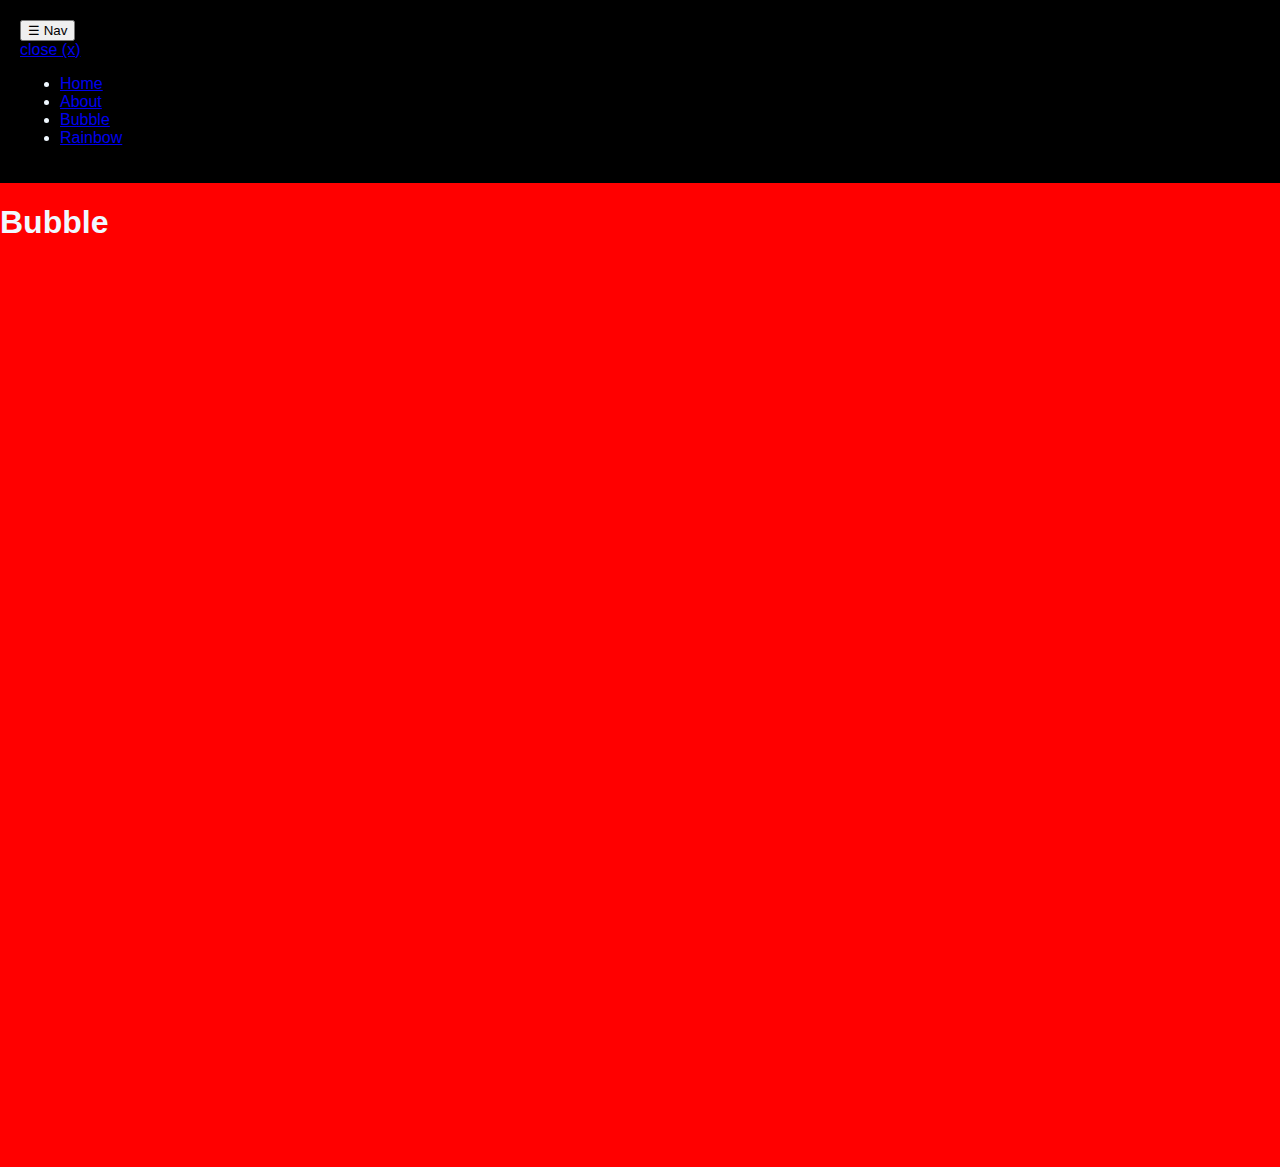
<file: Bubble.html>
<!DOCTYPE html>
<html lang="en">
<head>
    <meta charset="UTF-8">
    <meta http-equiv="X-UA-Compatible" content="IE=edge">
    <meta name="viewport" content="width=device-width, initial-scale=1.0">
    <title>Bubble</title>
    <link rel="stylesheet" type="text/css" href="style.css">
</head>
<body>
    <header>
        <nav>
            <div id="sidehover"  class="sidehover">
                <button class="openbtn"  onclick="openNav()">&#9776; Nav</button>
            </div>
            
            <aside id="aside">
                <a href="javascript:void(0)" class="closebtn" onclick="closeNav()">close (x)</a>
                <ul id="anch">
                    <li><a href="index.html">Home</a></li>
                    <li><a href="About.html">About</a></li>
                    <li><a href="Bubble.html">Bubble</a></li>
                    <li><a href="Rainbow.html">Rainbow</a></li>
                </ul>
            </aside>
        </nav>
    </header>
    <div class="hear">
        <h1>Bubble</h1>
    </div>
    <main>
        
        <canvas id="canvas1"></canvas>
    </main>
    <script src="scripts.js"></script>
    <script src="Bubble.js"></script>
    
</body>
</html>
</file>
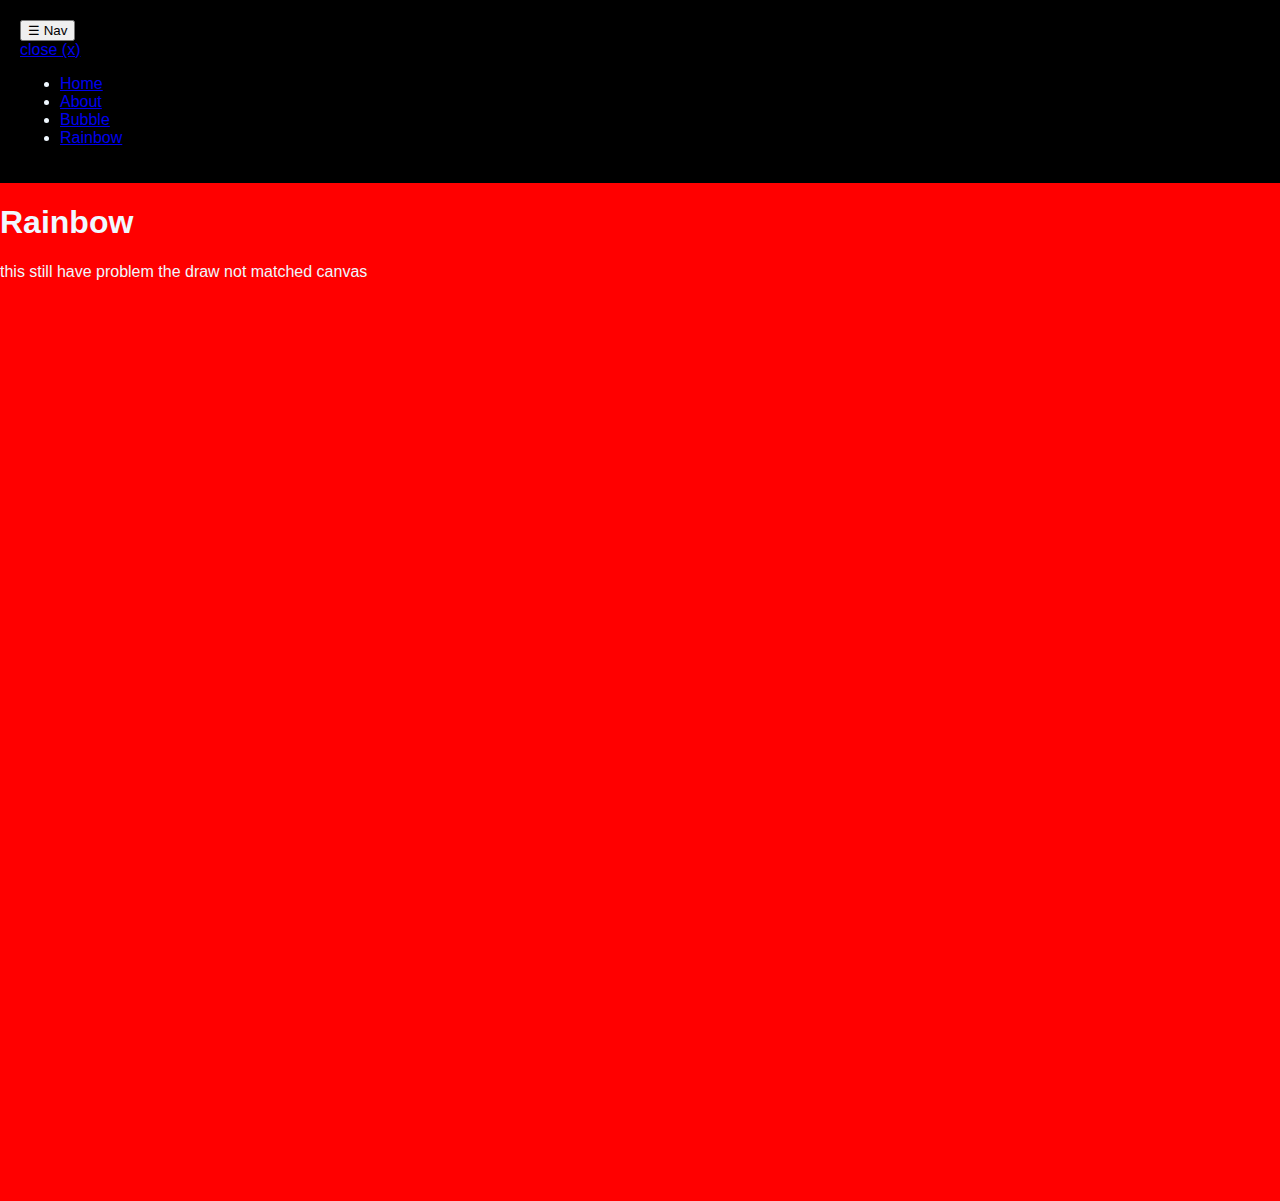
<file: Rainbow.html>
<!DOCTYPE html>
<html lang="en">
<head>
    <meta charset="UTF-8">
    <meta http-equiv="X-UA-Compatible" content="IE=edge">
    <meta name="viewport" content="width=device-width, initial-scale=1.0">
    <title>Rainbow</title>
    <link rel="stylesheet" type="text/css" href="style.css">
</head>
<body>
    <header>
        <nav>
            <div id="sidehover"  class="sidehover">
                <button class="openbtn"  onclick="openNav()">&#9776; Nav</button>
            </div>
            
            <aside id="aside">
                <a href="javascript:void(0)" class="closebtn" onclick="closeNav()">close (x)</a>
                <ul id="anch">
                    <li><a href="index.html">Home</a></li>
                    <li><a href="About.html">About</a></li>
                    <li><a href="Bubble.html">Bubble</a></li>
                    <li><a href="Rainbow.html">Rainbow</a></li>
                </ul>
            </aside>
        </nav>
    </header>
    <div class="hear">
        <h1>Rainbow</h1>
        <p>this still have problem the draw not matched canvas</pz>
    </div>
    <main>
        
        <canvas id="canvas2"></canvas>
    </main>
    <script src="scripts.js"></script>
    <script src="raibow.js"></script>
    
</body>
</html>
</file>
<file: style.css>
body {
    background: red;
    font-family: Arial, Helvetica, sans-serif;
    color: aliceblue;
    margin: 0;
    padding: 0;
}

header {
    background: black;
    padding: 20px;
}
section {
    background: greenyellow;
    color: blueviolet;
    display: flex;
}
</file>
